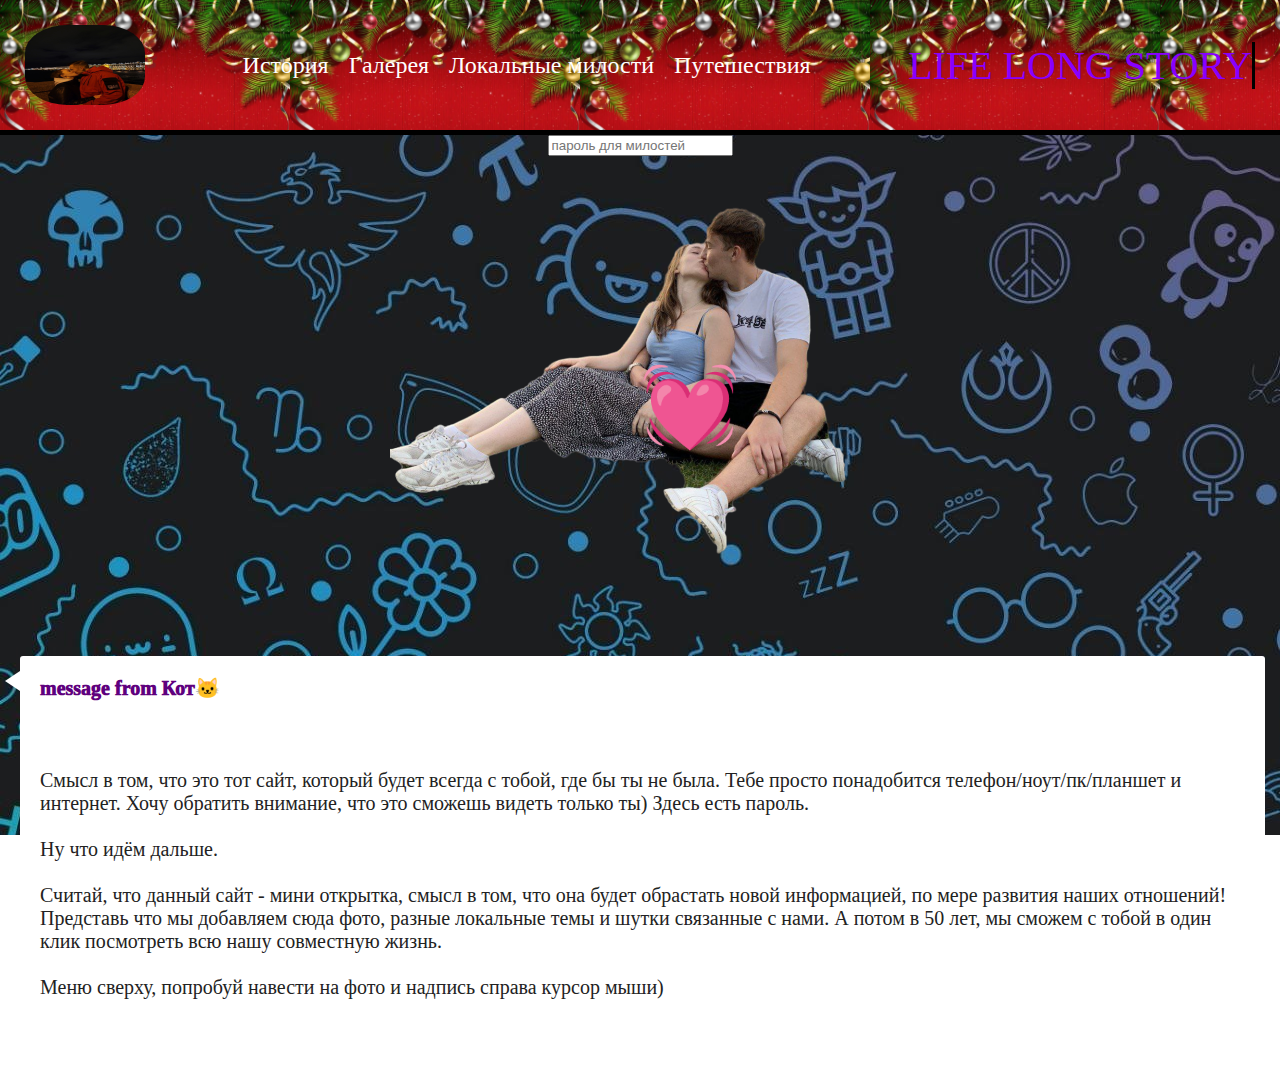
<file: index.html>
<!DOCTYPE html>
<html lang="en">
<head>
    <meta charset="UTF-8">
    <meta http-equiv="X-UA-Compatible" content="IE=edge">
    <meta name="viewport" content="width=device-width, initial-scale=1.0">
    <link rel="stylesheet" href="./scss/main.css">
    
    <title>K&S__Story</title>
</head>
<body>
    
    <main class="main" id="turn" >

        <header class="header">
            <img src="./resurces/main.jpg" class="main__photo" alt="WE">

            <nav class="navigation">

                <div class="navigation__link"> <a href="./public/history/history.html" class="blue">История</a></div>
                <div class="navigation__link"> <a href="#"  class="gray">Галерея</a> </div>
                <div class="navigation__link"><a href="./public/suit/suit.html" onclick="return checkPwd();" class="blue">Локальные милости</a></div>
                <div class="navigation__link"><a href="#" class="gray">Путешествия</a></div>

            </nav>

            <div class="title"> LIFE LONG STORY </div>

        </header>

        <section class="discription">
            
                <input type="text" placeholder="пароль для милостей" id="psw">

               <div class="animPic">
                <div class="pic">
                    <div class="heart">
                        💓
                    </div>
                </div>
            </div>
            
            <div class="message">
                <p>message from Кот🐱</p>
                <br><br><br>
                Смысл в том, что это тот сайт, который будет всегда с тобой, где бы ты не была. Тебе просто понадобится телефон/ноут/пк/планшет и интернет.
                Хочу обратить внимание, что это сможешь видеть только ты) Здесь есть пароль. <br> <br>
                Ну что идём дальше. <br> <br> Считай, что данный сайт - мини открытка, смысл в том, что она будет обрастать новой информацией, по мере развития наших отношений!
                Представь что мы добавляем сюда фото, разные локальные темы и шутки связанные с нами. А потом в 50 лет, мы сможем с тобой в один клик посмотреть всю нашу совместную жизнь.
                <br> <br> Меню сверху, попробуй навести на фото и надпись справа курсор мыши)
                <br> <br> <br>
                
            </div>

        </section>

    </main>
   
    <script src="./js/script.js"></script>
   
</body>
</html>
</file>
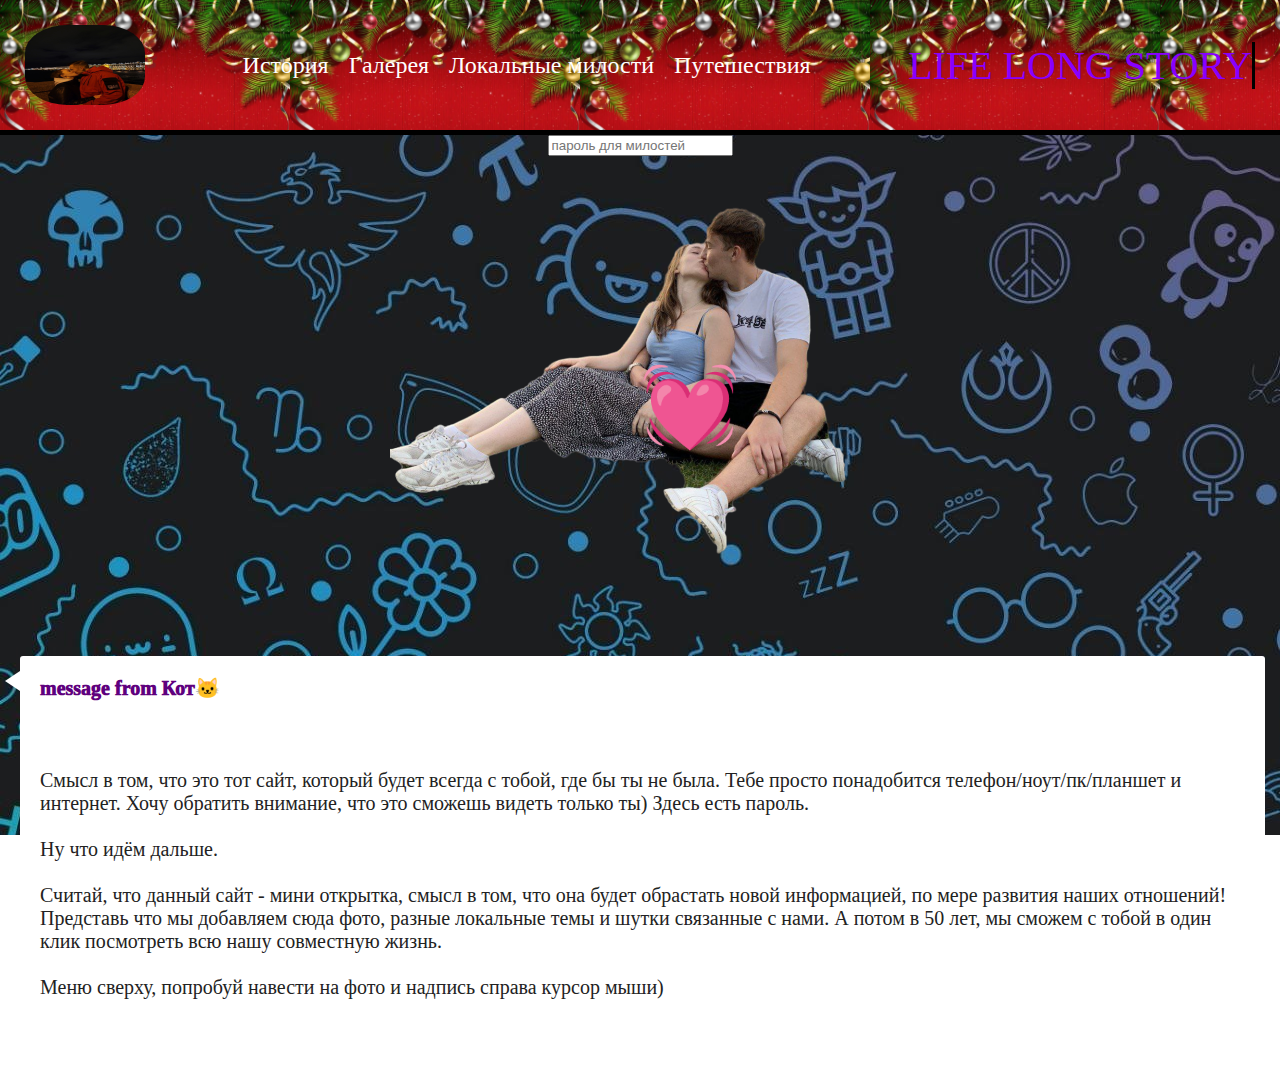
<file: public/index.html>
<!DOCTYPE html>
<html lang="en">
<head>
    <meta charset="UTF-8">
    <meta http-equiv="X-UA-Compatible" content="IE=edge">
    <meta name="viewport" content="width=device-width, initial-scale=1.0">
    <link rel="stylesheet" href="../scss/main.css">
    
    <title>K&S__Story</title>
</head>
<body>
    
    <main class="main" id="turn" >

        <header class="header">
            <img src="../resurces/main.jpg" class="main__photo" alt="WE">

            <nav class="navigation">

                <div class="navigation__link"> <a href="./history/history.html" class="blue">История</a></div>
                <div class="navigation__link"> <a href="#"  class="gray">Галерея</a> </div>
                <div class="navigation__link"><a href="../public/suit/suit.html" onclick="return checkPwd();" class="blue">Локальные милости</a></div>
                <div class="navigation__link"><a href="#" class="gray">Путешествия</a></div>

            </nav>

            <div class="title"> LIFE LONG STORY </div>

        </header>

        <section class="discription">
            
                <input type="text" placeholder="пароль для милостей" id="psw">

               <div class="animPic">
                <div class="pic">
                    <div class="heart">
                        💓
                    </div>
                </div>
            </div>
            
            <div class="message">
                <p>message from Кот🐱</p>
                <br><br><br>
                Смысл в том, что это тот сайт, который будет всегда с тобой, где бы ты не была. Тебе просто понадобится телефон/ноут/пк/планшет и интернет.
                Хочу обратить внимание, что это сможешь видеть только ты) Здесь есть пароль. <br> <br>
                Ну что идём дальше. <br> <br> Считай, что данный сайт - мини открытка, смысл в том, что она будет обрастать новой информацией, по мере развития наших отношений!
                Представь что мы добавляем сюда фото, разные локальные темы и шутки связанные с нами. А потом в 50 лет, мы сможем с тобой в один клик посмотреть всю нашу совместную жизнь.
                <br> <br> Меню сверху, попробуй навести на фото и надпись справа курсор мыши)
                <br> <br> <br>
                
            </div>

        </section>

    </main>
   
    <script src="../js/script.js"></script>
   
</body>
</html>
</file>
<file: scss/main.css>
body {
  margin: 0;
  padding: 0;
}

.main {
  display: flex;
  flex-direction: column;
}
.main .header {
  display: flex;
  justify-content: space-between;
  align-items: center;
  padding: 25px;
  background-image: url("../resurces/NG.jpg");
  background-size: 290px;
  border-bottom: 5px solid #000;
}
.main .header .main__photo {
  width: 120px;
  height: 80px;
  border-radius: 35%;
}
.main .header .main__photo:hover {
  width: 400px;
  height: 500px;
  border-radius: 0;
  position: absolute;
  top: 0;
  left: 0;
  z-index: 2;
}
.main .header .title {
  color: rgb(136, 0, 255);
  font-size: 40px;
  border-right: black 3px solid;
  overflow: hidden; /* Ensures the content is not revealed until the animation */
  white-space: nowrap; /* Keeps the content on a single line */
  -webkit-animation: typing 2.5s steps(30, end), blink-caret 0.5s step-end infinite;
          animation: typing 2.5s steps(30, end), blink-caret 0.5s step-end infinite;
  /* The typing effect */
}
@-webkit-keyframes typing {
  from {
    width: 0;
  }
  to {
    width: 22%;
  }
}
@keyframes typing {
  from {
    width: 0;
  }
  to {
    width: 22%;
  }
}
@-webkit-keyframes blink-caret {
  from, to {
    border-color: transparent;
  }
  50% {
    border-color: black;
  }
}
@keyframes blink-caret {
  from, to {
    border-color: transparent;
  }
  50% {
    border-color: black;
  }
}
.main .header .navigation {
  display: flex;
  justify-content: space-around;
}
.main .header .navigation .navigation__link {
  display: flex;
  margin-left: 10px;
  margin-right: 10px;
}
.main .header .navigation a {
  font-size: 24px;
  text-decoration: none;
  color: white;
}
.main .header .navigation a:hover {
  color: rgb(136, 0, 255);
  text-shadow: 1px 1px 15px black;
}
.main .discription {
  display: flex;
  justify-content: flex-start;
  flex-direction: column;
  align-items: center;
  height: 700px;
  background-image: url("../resurces/back.jpg");
}
.main .discription .animPic {
  display: flex;
  justify-content: center;
  width: 1000px;
  height: 500px;
}
.main .discription .animPic .pic {
  display: flex;
  width: 500px;
  height: 500px;
  background-image: url("../resurces/heart.png");
  background-size: 500px;
  background-position: center;
}
.main .discription .animPic .pic .heart {
  display: flex;
  align-items: center;
  justify-content: center;
  margin-left: 50%;
  font-size: 5rem;
  -webkit-animation: heart 0.6s infinite alternate linear;
          animation: heart 0.6s infinite alternate linear;
}
@-webkit-keyframes heart {
  from {
    transform: scale(0.6);
  }
  to {
    transform: scale(1);
  }
}
@keyframes heart {
  from {
    transform: scale(0.6);
  }
  to {
    transform: scale(1);
  }
}
.main .discription .message {
  font-size: 20px;
  position: relative;
  top: 0;
  background: #fff;
  padding: 20px;
  color: #222;
  border-radius: 3px;
  margin-left: 20px;
  margin-right: 15px;
  margin-bottom: 150px;
}
.main .discription .message p {
  padding: 0;
  margin: 0;
  color: rgb(95, 0, 126);
  font-weight: 1000;
}
.main .discription .message::after {
  content: "";
  display: block;
  position: absolute;
  width: 0;
  height: 0;
  border-top: 10px solid transparent;
  border-bottom: 10px solid transparent;
  border-right: 15px solid #fff;
  left: -15px;
  top: 15px;
  z-index: 1;
}

@media (max-width: 413px) {
  .main {
    display: flex;
    flex-direction: column;
  }
  .main .header {
    display: flex;
    justify-content: space-between;
    align-items: center;
    padding: 15px;
    background-color: rgb(75, 177, 255);
    border-bottom: 2.5px solid #000;
  }
  .main .header .main__photo {
    width: 120px;
    height: 80px;
    border-radius: 35%;
  }
  .main .header .main__photo:hover {
    border-radius: 0;
    position: absolute;
    top: 0;
    left: 0;
    z-index: 2;
    -webkit-animation: sizeX 0.5s steps(10, end), sizeY 0.5s steps(10, end);
            animation: sizeX 0.5s steps(10, end), sizeY 0.5s steps(10, end);
  }
  @-webkit-keyframes sizeX {
    from {
      width: 120px;
    }
    to {
      width: 400px;
    }
  }
  @keyframes sizeX {
    from {
      width: 120px;
    }
    to {
      width: 400px;
    }
  }
  @-webkit-keyframes sizeY {
    from {
      height: 80px;
    }
    to {
      height: 500px;
    }
  }
  @keyframes sizeY {
    from {
      height: 80px;
    }
    to {
      height: 500px;
    }
  }
  .main .header .title {
    display: none;
  }
  .main .header .navigation {
    display: flex;
    justify-content: space-around;
  }
  .main .header .navigation .navigation__link {
    display: flex;
    margin-left: 5px;
    margin-right: 5px;
  }
  .main .header .navigation a {
    font-size: 14px;
    text-decoration: none;
    color: white;
  }
  .main .header .navigation a:hover {
    color: rgb(136, 0, 255);
    text-shadow: 1px 1px 15px black;
  }
  .main .discription {
    display: flex;
    justify-content: flex-start;
    align-items: center;
    height: 914px;
    background-image: url(../resurces/back.jpg);
  }
  .main .discription .animPic {
    display: flex;
    justify-content: center;
    width: 412px;
    height: 350px;
  }
  .main .discription .animPic .pic {
    display: flex;
    width: 412px;
    height: 350px;
    background-image: url("../resurces/heart.png");
    background-size: 350px;
    background-position: 5px 0;
    background-repeat: no-repeat;
  }
  .main .discription .animPic .pic .heart {
    display: flex;
    align-items: center;
    justify-content: center;
    margin-left: 45%;
    font-size: 4rem;
  }
  .main .discription .message {
    font-size: 20px;
    position: relative;
    top: 0;
    background: #fff;
    padding: 20px;
    color: #222;
    border-radius: 3px;
    margin-left: 20px;
    margin-right: 15px;
    margin-bottom: 100px;
  }
  .main .discription .message p {
    padding: 0;
    margin: 0;
    color: rgb(95, 0, 126);
    font-weight: 1000;
  }
  .main .discription .message::after {
    content: "";
    display: block;
    position: absolute;
    width: 0;
    height: 0;
    border-top: 10px solid transparent;
    border-bottom: 10px solid transparent;
    border-right: 15px solid #fff;
    left: -15px;
    top: 15px;
    z-index: 1;
  }
}/*# sourceMappingURL=main.css.map */
</file>
